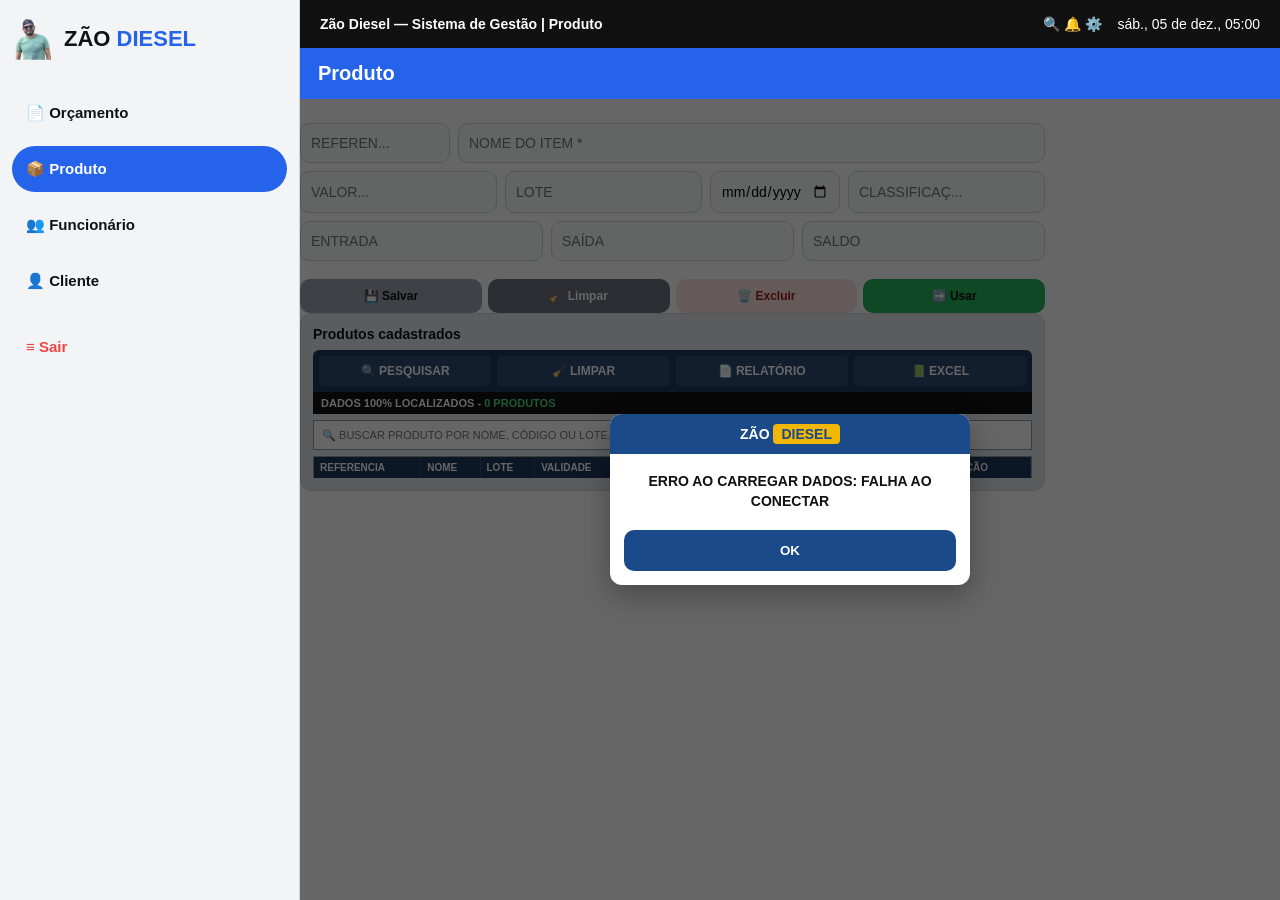
<file: index.html>
<!DOCTYPE html>
<html lang="pt-BR">
<head>
<meta charset="UTF-8">
<meta name="viewport" content="width=device-width, initial-scale=1.0, maximum-scale=1.0, user-scalable=no">
<title>Zão Diesel</title>
<link rel="stylesheet" href="indexcss.css">
</head>
<body>

<div class="app">
  <div id="overlay" onclick="fecharMenu()"></div>

  <!-- MENU -->
  <aside id="menu-lateral">
    <div class="logo"><img src="logo.png"> <b>ZÃO <span>DIESEL</span></b></div>
    <nav>
      <button onclick="abrir('orcamento.html',this,'Orçamento')">📄 Orçamento</button>
      <button class="ativo" onclick="abrir('produto.html',this,'Produto')">📦 Produto</button>
      <button onclick="abrir('funcionario.html',this,'Funcionário')">👥 Funcionário</button>
      <button onclick="abrir('cliente.html',this,'Cliente')">👤 Cliente</button>
      <button class="sair" onclick="location.reload()">≡ Sair</button>
    </nav>

  </aside>

  <!-- LADO DIREITO -->
  <div class="direita">
    <header class="topo"><b>Zão Diesel — Sistema de Gestão | <span id="pagina-atual">Produto</span></b><div class="topo-dir"><span>🔍 🔔 ⚙️</span><span id="hora">-</span><button id="btn-menu" onclick="abrirMenu()">☰</button></div></header>

    <main class="conteudo">
      <div class="quadro">
        <div class="quadro-topo"><b id="titulo-quadro">Produto</b></div>
        <iframe id="frame" src="produto.html"></iframe>
      </div>
    </main>
  </div>
</div>

<script>
function abrir(arquivo, btn, titulo){
  document.querySelectorAll('nav button').forEach(b=>b.classList.remove('ativo'));
  if(btn) btn.classList.add('ativo');
  document.getElementById('frame').src = arquivo;
  document.getElementById('pagina-atual').innerText = titulo;
  document.getElementById('titulo-quadro').innerText = titulo;
  fecharMenu();
}
function abrirMenu(){ document.getElementById('menu-lateral').classList.add('aberto'); document.getElementById('overlay').classList.add('ativa'); }
function fecharMenu(){ document.getElementById('menu-lateral').classList.remove('aberto'); document.getElementById('overlay').classList.remove('ativa'); }
setInterval(()=>{ document.getElementById('hora').innerText = new Date().toLocaleString('pt-BR',{weekday:'short',day:'2-digit',month:'short',hour:'2-digit',minute:'2-digit'}); },1000);
if('serviceWorker' in navigator){ navigator.serviceWorker.register('sw.js'); }
</script>
</body>
</html>
</file>
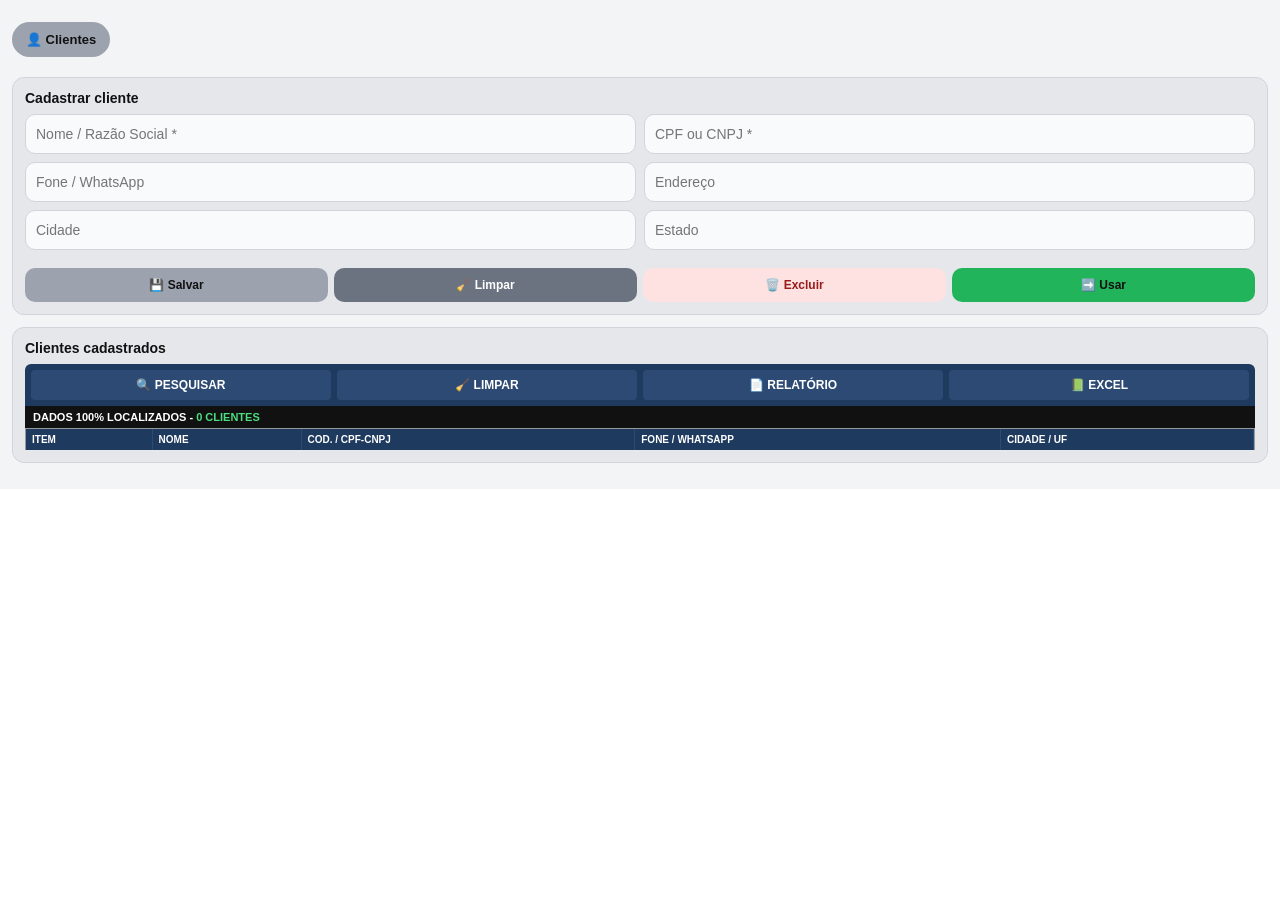
<file: cliente.html>
<!DOCTYPE html>
<html lang="pt-BR">
<head>
<meta charset="UTF-8">
<meta name="viewport" content="width=device-width, initial-scale=1.0, maximum-scale=1.0, user-scalable=no">
<title>ZDiesil</title>
<link rel="stylesheet" href="cliente.css">
</head>
<body>

<div id="barraSync" style="display:none;background:#f59e0b;color:#111;padding:10px;text-align:center;font-weight:800;font-size:13px;position:sticky;top:0;z-index:9999">
  ⚠️ INTERNET VOLTOU - TEM <span id="qtdSync">0</span> ITEM(NS) PRA SINCRONIZAR
  <button onclick="sincronizarAgora()" style="background:#111;color:#fff;border:none;padding:8px 14px;border-radius:8px;font-weight:900;margin-left:8px">SINCRONIZAR AGORA</button>
</div>

<main class="folha">
  <div class="tabs">
    <button id="tabCli" class="ativo">👤 Clientes</button>
  </div>

  <div id="aba-cli">
    <div class="box-cad"><h3>Cadastrar cliente</h3>
      <div class="grid">
        <input id="cNome" placeholder="Nome / Razão Social *" autocomplete="new-password">
        <input id="cDoc" placeholder="CPF ou CNPJ *" maxlength="18" oninput="mascaraDoc(this)" inputmode="numeric" autocomplete="new-password">
        <input id="cFone" placeholder="Fone / WhatsApp" inputmode="tel" autocomplete="new-password">
        <input id="cEndereco" placeholder="Endereço" autocomplete="new-password">
        <input id="cCidade" placeholder="Cidade" autocomplete="new-password">
        <input id="cEstado" placeholder="Estado" autocomplete="new-password">
      </div>
      <div class="botoes-lado">
        <button class="btn-add" id="btnSalvarCliente" onclick="salvarCliente()">💾 Salvar</button>
        <button class="btn-add dark" onclick="limparCliente()">🧹 Limpar</button>
        <button class="btn-add" style="background:#fee2e2;color:#991b1b;" onclick="excluirClienteAtual()">🗑️ Excluir</button>
        <button class="btn-add" style="background:#22b45a;" onclick="usarClienteAtual()">➡️ Usar</button>
      </div>
    </div>
    <div class="box-cad"><h3>Clientes cadastrados</h3>
      <div class="barra-sistema"><button>🔍 Pesquisar</button><button>🧹 Limpar</button><button>📄 Relatório</button><button>📗 Excel</button></div>
      <div class="msg-sistema"><span>Dados 100% Localizados - <b id="msgClientes">0 clientes</b></span></div>
      <div id="selecionadoCliente" class="selecionado-sistema" style="display:none"></div>
      <div class="tabela-wrap-sistema"><table class="tabela-sistema"><thead><tr><th>ITEM</th><th>NOME</th><th>COD. / CPF-CNPJ</th><th>FONE / WHATSAPP</th><th>CIDADE / UF</th></tr></thead><tbody id="listaClientes"></tbody></table></div>
    </div>
  </div>
</main>

<script src="cliente.js"></script>
</body>
</html>
</file>
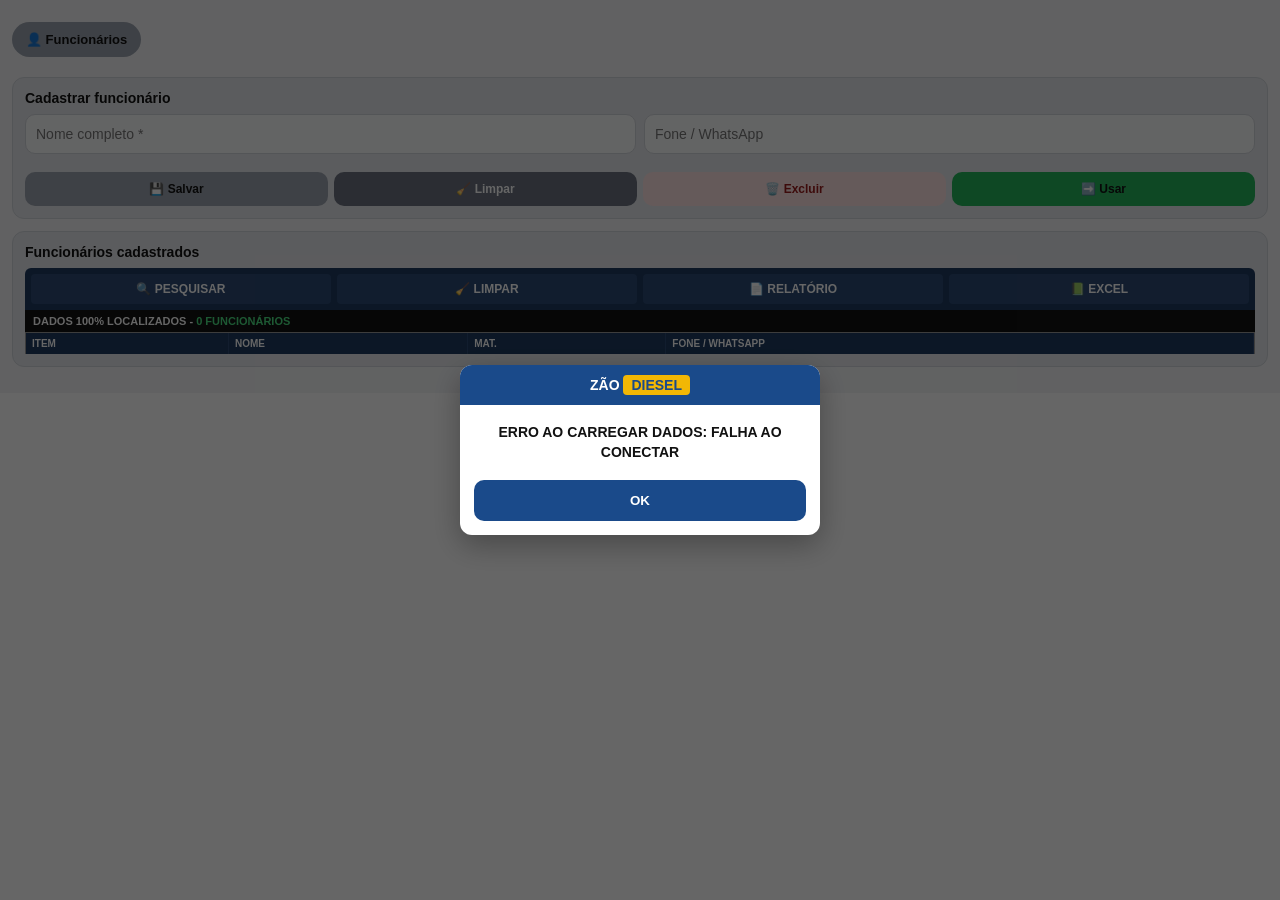
<file: funcionario.html>
<!DOCTYPE html>
<html lang="pt-BR">
<head>
<meta charset="UTF-8">
<meta name="viewport" content="width=device-width, initial-scale=1.0, maximum-scale=1.0, user-scalable=no">
<title>ZDiesil</title>
<link rel="stylesheet" href="funcionario.css">
</head>
<body>

<div id="barraSync" style="display:none;background:#f59e0b;color:#111;padding:10px;text-align:center;font-weight:800;font-size:13px;position:sticky;top:0;z-index:9999">
  ⚠️ INTERNET VOLTOU - TEM <span id="qtdSync">0</span> ITEM(NS) PRA SINCRONIZAR
  <button onclick="sincronizarAgora()" style="background:#111;color:#fff;border:none;padding:8px 14px;border-radius:8px;font-weight:900;margin-left:8px">SINCRONIZAR AGORA</button>
</div>

<main class="folha">
  <div class="tabs">
    <button id="tabVend" class="ativo">👤 Funcionários</button>
  </div>

  <div id="aba-vend">
    <div class="box-cad"><h3>Cadastrar funcionário</h3>
      <div class="grid"><input id="vNome" placeholder="Nome completo *" autocomplete="new-password"><input id="vFone" placeholder="Fone / WhatsApp" inputmode="tel" autocomplete="new-password"></div>
      <div class="botoes-lado">
        <button class="btn-add" id="btnSalvarFuncionario" onclick="salvarFuncionario()">💾 Salvar</button>
        <button class="btn-add dark" onclick="limparFuncionario()">🧹 Limpar</button>
        <button class="btn-add" style="background:#fee2e2;color:#991b1b;" onclick="excluirFuncionarioAtual()">🗑️ Excluir</button>
        <button class="btn-add" style="background:#22b45a;" onclick="usarFuncionarioAtual()">➡️ Usar</button>
      </div>
    </div>
    <div class="box-cad"><h3>Funcionários cadastrados</h3>
      <div class="barra-sistema"><button>🔍 Pesquisar</button><button>🧹 Limpar</button><button>📄 Relatório</button><button>📗 Excel</button></div>
      <div class="msg-sistema"><span>Dados 100% Localizados - <b id="msgVendedores">0 funcionários</b></span></div>
      <div id="selecionadoFunc" class="selecionado-sistema" style="display:none"></div>
      <div class="tabela-wrap-sistema"><table class="tabela-sistema"><thead><tr><th>ITEM</th><th>NOME</th><th>MAT.</th><th>FONE / WHATSAPP</th></tr></thead><tbody id="listaVendedores"></tbody></table></div>
    </div>
  </div>
</main>

<script src="funcionario.js"></script>
</body>
</html>
</file>
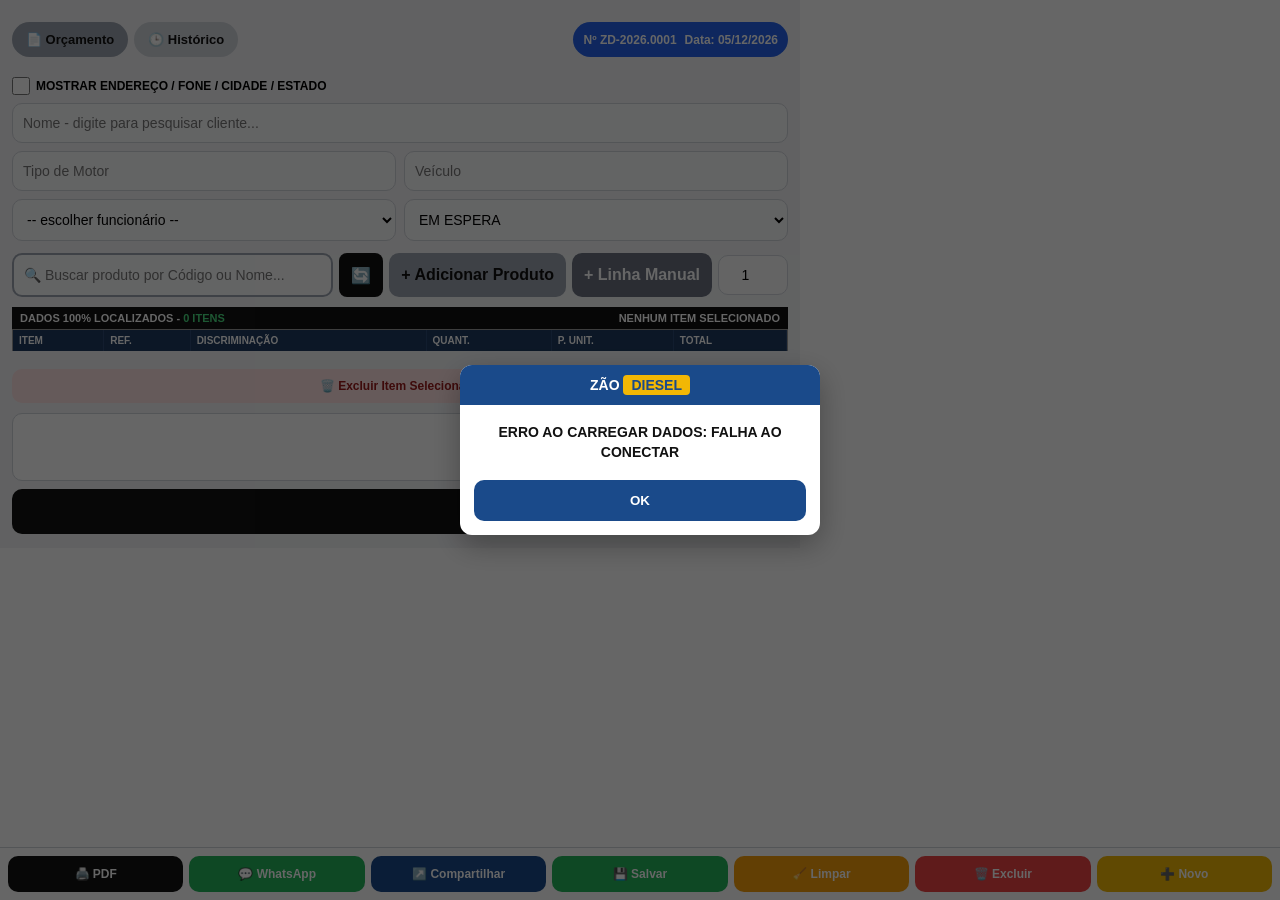
<file: orcamento.html>
<!DOCTYPE html>
<html lang="pt-BR">
<head>
<meta charset="UTF-8">
<meta name="viewport" content="width=device-width, initial-scale=1.0, maximum-scale=1.0, user-scalable=no">
<title>ZDiesil</title>
<link rel="stylesheet" href="orcamento.css">
</head>
<body>
<div class="container" style="margin:0 !important;margin-left:0 !important;max-width:800px;width:100%;">
<div id="barraSync" style="display:none;background:#f59e0b;color:#111;padding:10px;text-align:center;font-weight:800;font-size:13px;position:sticky;top:0;z-index:9999">
  ⚠️ INTERNET VOLTOU - TEM <span id="qtdSync">0</span> ITEM(NS) PRA SINCRONIZAR
  <button onclick="sincronizarAgora()" style="background:#111;color:#fff;border:none;padding:8px 14px;border-radius:8px;font-weight:900;margin-left:8px">SINCRONIZAR AGORA</button>
</div>

<main class="folha">
  <div class="tabs">
    <button id="tabOrc" class="ativo" onclick="mostrarAba('orc')">📄 Orçamento</button>
    <button id="tabHist" onclick="mostrarAba('hist')">🕒 Histórico</button>
    <div style="margin-left:auto;background:#2563eb;color:#fff;padding:10px 12px;border-radius:999px;font-weight:900;font-size:13px;white-space:nowrap;display:flex;gap:10px;align-items:center;flex:0 0 auto"><span>Nº <span id="numOrc">ZD-2026.0001</span></span><span>Data: <span id="dataOrc"></span></span></div>
  </div>

  <div id="aba-orc">
    <label style="display:flex;gap:6px;align-items:center;font-size:12px;font-weight:800;margin-bottom:8px;cursor:pointer"><input type="checkbox" id="chkOcultarEnd" onchange="alternarEndereco()" style="width:18px;height:18px"> MOSTRAR ENDEREÇO / FONE / CIDADE / ESTADO</label>
    <div class="dados">
      <div class="linha"><div class="campo u"><input id="cliente" class="busca-top" placeholder="Nome - digite para pesquisar cliente..." oninput="filtrarClientesTop()" autocomplete="new-password"><div id="listaBuscaCliente" class="listview" style="display:none"></div></div></div>
      <div id="blocoEndereco" style="display:none">
      <div class="linha"><div class="campo u"><input id="endereco" placeholder="Endereço" autocomplete="new-password"></div><div class="campo"><input id="foneCliente" placeholder="Fone" inputmode="tel" autocomplete="new-password"></div></div>
      <div class="linha"><div class="campo"><input id="cidade" placeholder="Cidade" autocomplete="new-password"></div><div class="campo"><input id="estado" placeholder="Estado" autocomplete="new-password"></div></div>
      </div>
      <div class="linha"><div class="campo"><input id="motor" placeholder="Tipo de Motor" autocomplete="new-password"></div><div class="campo"><input id="veiculo" placeholder="Veículo" autocomplete="new-password"></div></div>
      <div class="linha"><div class="campo"><select id="vendedorSel"><option value="">-- escolher funcionário --</option></select></div><div class="campo"><select id="execucao"><option value="EM ESPERA">EM ESPERA</option><option value="EXECUTAR SERVICO">EXECUTAR SERVIÇO</option><option value="NAO VAI FAZER">NÃO VAI FAZER</option></select></div></div>
    </div>
    <div class="add-row">
      <div style="display:flex;gap:6px;flex:1;min-width:0">
        <input id="buscaProdutoTop" class="busca-top" placeholder="🔍 Buscar produto por Código ou Nome..." oninput="filtrarProdutosTop()" autocomplete="new-password" style="flex:1;min-width:0;box-sizing:border-box;border:2px solid #9ca3af;border-radius:10px">
        <button onclick="atualizarDados()" title="Atualizar produtos" style="background:#111;color:#fff;border:none;border-radius:8px;padding:0 12px;font-size:16px;flex-shrink:0">🔄</button>
        <button class="btn-add" onclick="adicionarProduto()" style="padding:0 12px;font-size:16px;flex-shrink:0">+ Adicionar Produto</button>
        <button class="btn-add dark" onclick="adicionarLinhaVazia()" style="padding:0 12px;font-size:16px;flex-shrink:0">+ Linha Manual</button>
      </div>
      <input id="qtdAdd" type="number" value="1" min="1" inputmode="numeric" autocomplete="new-password" style="flex-shrink:0">
      <div id="listaBuscaProduto" class="listview" style="display:none"></div>
    </div>
    <div class="msg-sistema"><span>Dados 100% Localizados - <b id="msgItensOrc">0 itens</b></span><span id="selecionadoOrc">NENHUM ITEM SELECIONADO</span></div>
    <div class="tabela-wrap-sistema">
    <table class="tabela-sistema">
      <thead><tr><th>ITEM</th><th>REF.</th><th>DISCRIMINAÇÃO</th><th>QUANT.</th><th>P. UNIT.</th><th>TOTAL</th></tr></thead>
      <tbody id="tabelaItens"></tbody>
    </table>
    </div>
    <div class="botoes-lado">
      <button class="btn-add" style="background:#fee2e2;color:#991b1b;" onclick="excluirItemOrcSelecionado()">🗑️ Excluir Item Selecionado</button>
    </div>
    <div class="totais">Subtotal: R$ <span id="subtotal">0,00</span><br>Desconto: <input id="descontoPct" type="number" value="0" min="0" max="100" oninput="calcular()" inputmode="numeric" autocomplete="new-password"> % &nbsp; = R$ <span id="valorDesconto">0,00</span></div>
    <div class="total-geral">TOTAL R$ <span id="totalGeral">0,00</span></div>
  </div>

  <div id="aba-hist" style="display:none;">
    <div class="box-cad"><h3>Histórico de Orçamentos</h3>
      <input id="buscaHist" placeholder="🔍 Buscar por nome, número ou motor..." oninput="filtrarHistorico()" style="width:100%;padding:8px;border:1px solid #999;text-transform:uppercase;font-size:11px;" autocomplete="new-password">
      <div class="botoes-lado">
        <button class="btn-add" onclick="carregarHistorico()">🔄 Atualizar</button>
        <button class="btn-add" style="background:#22b45a;" onclick="abrirOrcamentoSelecionado()">➡️ Abrir Selecionado</button>
        <button class="btn-add" style="background:#fee2e2;color:#991b1b;" onclick="excluirOrcamentoSelecionado()">🗑️ Excluir</button>
      </div>
    </div>
    <div class="barra-sistema"><button>🔍 Pesquisar</button><button>🧹 Limpar</button><button>📄 Relatório</button><button>📗 Excel</button></div>
    <div class="msg-sistema"><span>Dados 100% Localizados - <b id="msgHistorico">0 orçamentos</b></span></div>
    <div id="selecionadoHist" class="selecionado-sistema" style="display:none"></div>
    <div class="tabela-wrap-sistema"><table class="tabela-sistema"><thead><tr><th>ITEM</th><th>Nº</th><th>DATA</th><th>CLIENTE</th><th>MOTOR</th><th>EXECUÇÃO</th><th>TOTAL</th></tr></thead><tbody id="listaHistorico"></tbody></table></div>
  </div>
</main>

<nav class="acoes">
  <button class="btn-print" onclick="imprimirOrcamento()">🖨️ PDF</button>
  <button class="btn-wa" onclick="enviarWhatsApp()">💬 WhatsApp</button>
  <button class="btn-share" onclick="compartilhar()">↗️ Compartilhar</button>
  <button class="btn-save" onclick="salvarOrcamentoAtual()">💾 Salvar</button>
  <button class="btn-save" style="background:#f59e0b;" onclick="limparOrcamento()">🧹 Limpar</button>
  <button class="btn-save" style="background:#ef4444;" onclick="excluirOrcamentoAtual()">🗑️ Excluir</button>
  <button class="btn-novo" onclick="novoOrcamento()">➕ Novo</button>
</nav>

<div id="print-orcamento" style="display:none;">
  <div class="papel">
    <div class="papel-topo">
      <div class="papel-logo">
        <div class="papel-zao"><span>Zão</span><span>Diesel</span></div>
        <small>Injeção Eletrônica</small>
        <b>BOMBAS E BICOS INJETORES</b>
        <p>Fone: 99191-2610 / 99210-7642</p>
        <p>E-mail: genilson.zao@hotmail.com</p>
        <p>Av. Cícero Ávila, 1495 - Olga Moreira - Promissão - Paragominas - PA</p>
      </div>
      <div class="papel-num"><b>ORÇAMENTO</b><p>Nº <span id="p-num">0725</span></p><p>Data: <span id="p-data"></span></p></div>
    </div>
    <div class="papel-dados">
      <p>Nome: <span id="p-nome"></span></p>
      <p>Endereço: <span id="p-endereco"></span> <i>Fone:</i> <span id="p-fone"></span></p>
      <p>Cidade: <span id="p-cidade"></span> <i>Estado:</i> <span id="p-estado"></span></p>
      <p>Tipo de Motor: <span id="p-motor"></span> <i>Veículo:</i> <span id="p-veiculo"></span></p>
    </div>
    <table class="papel-tabela"><thead><tr><th>REF.</th><th>DISCRIMINAÇÃO</th><th>QUANT.</th><th>P. UNIT.</th><th>TOTAL</th></tr></thead><tbody id="p-itens"></tbody></table>
    <div class="papel-total">TOTAL R$ <span id="p-total"></span></div>
  </div>
</div>

<!-- MODAL QUANTIDADE -->
<div id="modalQtd" style="display:none;position:fixed;inset:0;background:rgba(0,0,0,0.6);z-index:99999;justify-content:center;align-items:center">
  <div style="background:#fff;width:90%;max-width:320px;border-radius:12px;padding:16px;text-align:center">
    <b id="modalQtdNome" style="font-size:15px;display:block">PRODUTO</b>
    <span id="modalQtdValor" style="font-size:12px;color:#666"></span>
    <label style="display:block;margin:14px 0 6px;font-size:11px;font-weight:800">QUANTIDADE</label>
    <input id="inputQtdModal" type="number" value="1" min="1" inputmode="numeric" style="width:100%;padding:14px;font-size:22px;font-weight:900;text-align:center;border:2px solid #111;border-radius:10px">
    <div style="display:flex;gap:8px;margin-top:14px">
      <button onclick="confirmarQtdModal()" style="flex:1;background:#22b45a;color:#fff;border:none;padding:13px;border-radius:10px;font-weight:900">ENTER - ADICIONAR</button>
      <button onclick="fecharModalQtd()" style="background:#fee2e2;color:#991b1b;border:none;padding:13px 16px;border-radius:10px;font-weight:900">X</button>
    </div>
  </div>
</div>

<script src="orcamento.js"></script>
<script src="historico.js"></script>
</body>
</html>
</file>
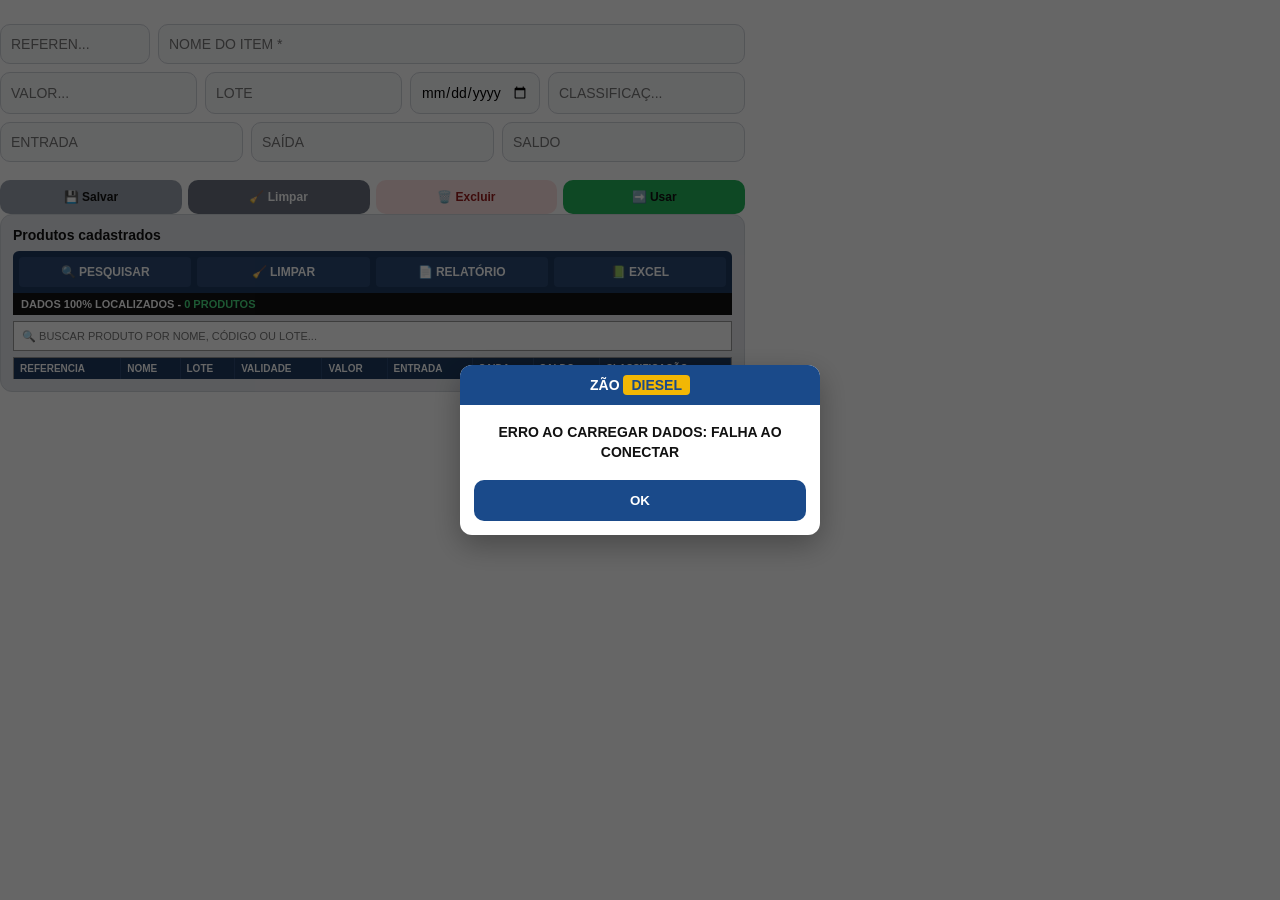
<file: produto.html>
<!DOCTYPE html>
<html lang="pt-BR">
<head>
<meta charset="UTF-8">
<meta name="viewport" content="width=device-width, initial-scale=1.0, maximum-scale=1.0, user-scalable=no">
<title>ZDiesil</title>
<link rel="stylesheet" href="produto.css">
</head>
<body>

<div id="barraSync" style="display:none;background:#f59e0b;color:#111;padding:10px;text-align:center;font-weight:800;font-size:13px;position:sticky;top:0;z-index:9999">
  ⚠️ INTERNET VOLTOU - TEM <span id="qtdSync">0</span> ITEM(NS) PRA SINCRONIZAR
  <button onclick="sincronizarAgora()" style="background:#111;color:#fff;border:none;padding:8px 14px;border-radius:8px;font-weight:900;margin-left:8px">SINCRONIZAR AGORA</button>
</div>


  <div id="aba-prod">
<div style="display:grid;gap:8px">

<div class="grid" style="grid-template-columns:150px 1fr">
  <input id="pReferencia" placeholder="REFEREN..." maxlength="15" inputmode="numeric" autocomplete="new-password" oninput="this.value=this.value.replace(/\D/g,'').slice(0,15);buscarPorReferencia(this.value)">
  <div style="position:relative;min-width:0">
    <input id="pNome" placeholder="NOME DO ITEM *" autocomplete="new-password" oninput="filtrarProdutosPorNome()" style="width:100%">
    <div id="listaBuscaProdutoNome" class="listview" style="display:none"></div>
  </div>
</div>

   <div class="grid" style="grid-template-columns:1fr 1fr 130px 1fr">
    <input id="pValor" type="number" step="0.01" placeholder="VALOR..." inputmode="decimal" autocomplete="new-password" oninput="verificarValor()">
    <input id="pLote" placeholder="LOTE" autocomplete="new-password">
    <input id="pValidade" type="date" autocomplete="new-password">
    <input id="pClassificacao" placeholder="CLASSIFICAÇ..." autocomplete="new-password">
  </div>

  <div id="avisoValor" style="display:none;color:#991b1b;background:#fee2e2;padding:8px 10px;border-radius:8px;font-size:12px;font-weight:800">⚠️ VALOR NÃO ESTÁ IGUAL AO CADASTRADO!</div>

  <div class="grid" style="grid-template-columns:1fr 1fr 1fr">
    <input id="pEntrada" type="number" min="0" placeholder="ENTRADA" inputmode="numeric" autocomplete="new-password">
    <input id="pSaida" type="number" min="0" placeholder="SAÍDA" inputmode="numeric" autocomplete="new-password">
    <input id="pSaldo" type="number" min="0" placeholder="SALDO" inputmode="numeric" autocomplete="new-password">
  </div>

</div>

      <div class="botoes-lado">
        <button class="btn-add" id="btnSalvarProduto" onclick="salvarProduto()">💾 Salvar</button>
        <button class="btn-add dark" onclick="limparProduto()">🧹 Limpar</button>
        <button class="btn-add" style="background:#fee2e2;color:#991b1b;" onclick="excluirProdutoAtual()">🗑️ Excluir</button>
        <button class="btn-add" style="background:#22b45a;" onclick="usarProdutoAtual()">➡️ Usar</button>
      </div>
    <div class="box-cad"><h3>Produtos cadastrados</h3>
      <div class="barra-sistema"><button onclick="filtrarProdutosLista()">🔍 Pesquisar</button><button onclick="document.getElementById('buscaProdutoLista').value='';filtrarProdutosLista()">🧹 Limpar</button><button>📄 Relatório</button><button>📗 Excel</button></div>
      <div class="msg-sistema"><span>Dados 100% Localizados - <b id="msgProdutos">0 produtos</b></span></div>
      <div id="selecionadoProduto" class="selecionado-sistema" style="display:none"></div>
      <input id="buscaProdutoLista" placeholder="🔍 Buscar produto por nome, código ou lote..." oninput="filtrarProdutosLista()" style="width:100%;padding:8px;border:1px solid #999;margin:6px 0;text-transform:uppercase;font-size:11px;" autocomplete="new-password">
      <div class="tabela-wrap-sistema">
<table class="tabela-sistema"><thead><tr><th>REFERENCIA</th><th>NOME</th><th>LOTE</th><th>VALIDADE</th><th>VALOR</th><th>ENTRADA</th><th>SAIDA</th><th>SALDO</th><th>CLASSIFICAÇÃO</th></tr></thead><tbody id="listaProdutos"></tbody></table>

           </div>
    </div>
  </div>
</main>

<script src="produto.js"></script>
</body>
</html>
</file>
<file: indexcss.css>
*{margin:0;padding:0;box-sizing:border-box;font-family:Arial, sans-serif;}
html,body{height:100%;overflow:hidden;}
body{background:#f3f4f6;}
.app{display:flex;height:100vh;}
#menu-lateral{background:#f3f4f6;color:#111;width:280px;flex-shrink:0;display:flex;flex-direction:column;padding:18px 12px;z-index:100;border-right:1px solid #d1d5db;}
.logo{display:flex;align-items:center;gap:10px;font-size:22px;font-weight:900;margin-bottom:30px;color:#111;}
.logo img{width:42px;height:42px;object-fit:contain;}
.logo span{color:#2563eb;}
nav{display:flex;flex-direction:column;gap:10px;}
nav button{background:transparent;border:none;color:#111;padding:14px 14px;text-align:left;font-size:15px;font-weight:600;border-radius:999px;cursor:pointer;}
nav button.ativo{background:#2563eb;color:#fff;font-weight:800;}
nav button.sair{color:#ef4444;margin-top:10px;}
.user{margin-top:auto;background:#e5e7eb;border-radius:12px;padding:12px;display:flex;gap:10px;align-items:center;}
.avatar{width:44px;height:44px;border-radius:50%;background:#f2b705;color:#0a1a33;display:grid;place-items:center;font-weight:900;}
.user small{display:block;color:#6b7280;}
.user b{display:block;font-size:13px;}
.user span{color:#22c55e;font-size:12px;font-weight:700;}
.direita{flex:1;min-width:0;display:flex;flex-direction:column;min-height:0;}
.topo{background:#111;color:#fff;padding:16px 20px;display:flex;justify-content:space-between;align-items:center;font-size:14px;flex-shrink:0;}
.topo-dir{display:flex;gap:16px;align-items:center;}
#btn-menu{display:none;background:#2563eb;color:#fff;border:none;width:38px;height:38px;border-radius:8px;font-size:18px;}
.conteudo{flex:1;padding:0;display:flex;justify-content:flex-start;align-items:stretch;min-height:0;background:#f3f4f6;}
.quadro{flex:1;width:100%;max-width:none;background:#f3f4f6;border-radius:0;overflow:hidden;box-shadow:none;display:flex;flex-direction:column;}
.quadro-topo{background:#2563eb;color:#fff;padding:14px 18px;font-size:20px;}
.quadro iframe{width:100%;flex:1;border:none;display:block;background:#f3f4f6;min-height:0;margin:0;padding:0;}
#overlay{display:none;}
@media(max-width:820px){
  html,body{overflow:auto;}
  .app{flex-direction:column;height:auto;min-height:100vh;}
  #menu-lateral{position:fixed;left:-300px;top:0;bottom:0;transition:left .25s;}
  #menu-lateral.aberto{left:0;}
  #overlay.ativa{display:block;position:fixed;inset:0;background:rgba(0,0,0,.6);z-index:90;}
  #btn-menu{display:block;}
  .conteudo{min-height:520px;padding:0;}
  .quadro iframe{height:600px;flex:none;}
}
@media(min-width:1024px){
  #menu-lateral{width:300px;}
  .conteudo{padding:0;}
}
</file>
<file: cliente.css>
*{margin:0;padding:0;box-sizing:border-box;font-family:Arial, Helvetica, sans-serif;}
html{width:100%;overflow-x:hidden;}
body{background:#fff;padding:0;display:flex;flex-direction:column;align-items:stretch;width:100%;min-width:0;overflow-x:hidden;}
.app-header{background:#1a4a8a;color:#fff;width:100%;max-width:none;padding:10px 12px;display:flex;align-items:center;justify-content:flex-start;gap:10px;flex-wrap:wrap;}
.app-header .logo-app{font-size:20px;font-weight:900;line-height:1;white-space:nowrap;}
.app-header .logo-app span{background:#fff;color:#1a4a8a;padding:2px 8px;border-radius:4px;}
.app-header .logo-app span:last-child{background:#f2b705;color:#1a4a8a;}
.app-header small{font-size:10px;letter-spacing:1px;opacity:.9;display:block;margin-top:2px;}
.foto-topo{width:52px;height:52px;object-fit:cover;border-radius:0;flex-shrink:0;background:transparent;}
.folha{background:#f3f4f6;width:100%;max-width:none;padding:14px 12px;border-radius:0;box-shadow:none;overflow:visible;}
.tabs{display:flex;gap:6px;margin-bottom:12px;position:sticky;top:0;background:#f3f4f6;padding:8px 0;z-index:40;overflow-x:auto;scrollbar-width:none;-webkit-overflow-scrolling:touch;}
.tabs::-webkit-scrollbar{display:none;}
.tabs button{flex:0 0 auto;padding:10px 14px;border:none;border-radius:999px;font-weight:800;cursor:pointer;background:#d1d5db;font-size:13px;white-space:nowrap;color:#111;}
.tabs button.ativo{background:#9ca3af;color:#111;}
.box-cad{border:1px solid #d1d5db;border-radius:12px;padding:12px;margin-bottom:12px;background:#e5e7eb;width:100%;overflow:visible;}
.box-cad h3{font-size:14px;margin-bottom:8px;color:#111;}
.grid{display:grid;grid-template-columns:1fr 1fr;gap:8px;}
.grid input,.grid select{width:100%;padding:11px 10px;border:1px solid #d1d5db;border-radius:10px;font-size:14px;min-width:0;background:#f9fafb;}
.btn-add{background:#9ca3af;color:#111;border:none;padding:11px 14px;border-radius:10px;font-weight:800;cursor:pointer;margin-top:8px;width:100%;font-size:14px;}
.btn-add.dark{background:#6b7280;color:#fff;}
.barra-sistema{background:#1e3a5f;color:#fff;display:flex;gap:6px;padding:6px;border-radius:6px 6px 0 0;flex-wrap:nowrap;}
.barra-sistema button{flex:1;background:#2c4a73;color:#fff;border:none;border-radius:4px;padding:8px 4px;font-size:12px;font-weight:800;text-transform:uppercase;white-space:nowrap;cursor:pointer;}
.barra-sistema button.ativo{background:#111;}
.msg-sistema{background:#111;color:#fff;font-size:11px;font-weight:700;text-transform:uppercase;padding:5px 8px;display:flex;justify-content:space-between;}
.msg-sistema b{color:#4ade80;}
.selecionado-sistema{background:#000 !important;color:#fff !important;font-size:11px;font-weight:700;text-transform:uppercase;padding:5px 8px;white-space:nowrap;overflow:hidden;text-overflow:ellipsis;}
.tabela-wrap-sistema{overflow-x:auto;background:#fff;border:1px solid #999;border-bottom:none;}
table.tabela-sistema{width:max-content;min-width:100%;border-collapse:collapse !important;font-family:Arial, sans-serif;font-size:11px;text-transform:uppercase;white-space:nowrap !important;margin:0 !important;table-layout:auto !important;border:none !important;background:#fff !important;}
table.tabela-sistema thead th{background:#1e3a5f !important;color:#fff !important;font-size:10px;font-weight:800;text-align:left;padding:5px 6px;border-right:1px solid #2c4a73 !important;border-bottom:none !important;position:sticky;top:0;width:auto !important;}
table.tabela-sistema tbody td{padding:4px 6px;border-bottom:1px solid #ddd !important;border-right:1px solid #eee !important;color:#000;background:transparent !important;height:auto !important;font-weight:400 !important;}
table.tabela-sistema tbody tr:nth-child(odd){background:#fff !important;}
table.tabela-sistema tbody tr:nth-child(even){background:#eef1f1 !important;}
table.tabela-sistema tbody tr:hover{background:#dbeafe !important;cursor:pointer;}
table.tabela-sistema tbody tr.selecionado{background:#a8c8f0 !important;outline:1px solid #1e3a5f;}
table.tabela-sistema tbody tr.selecionado td{color:#000;font-weight:700 !important;}
.tabela-vazio{text-align:center;padding:12px;font-size:11px;text-transform:uppercase;background:#fff;color:#666;}
.botoes-lado{display:flex !important;gap:6px !important;flex-wrap:nowrap !important;margin-top:10px !important;}
.botoes-lado button{flex:1 !important;white-space:nowrap !important;font-size:12px !important;padding:10px 4px !important;min-width:0 !important;text-align:center !important;border-radius:10px !important;}
@media(max-width:380px){
  .folha{padding:12px 8px;}
  .foto-topo{width:38px;height:38px;}
  .app-header .logo-app{font-size:16px;}
  .app-header small{font-size:9px;}
  .tabs button{padding:9px 12px;font-size:12px;}
  .grid{grid-template-columns:1fr 1fr;}
}
@media(max-width:600px){
  .folha{padding:12px 8px;}
  .foto-topo{width:44px;height:44px;}
  .app-header .logo-app{font-size:18px;}
}
@media(min-width:601px) and (max-width:820px){
  .folha{padding:16px 14px;}
  .tabs button{font-size:13px;}
}
</file>
<file: funcionario.css>
*{margin:0;padding:0;box-sizing:border-box;font-family:Arial, Helvetica, sans-serif;}
html{width:100%;overflow-x:hidden;}
body{background:#fff;padding:0;display:flex;flex-direction:column;align-items:stretch;width:100%;min-width:0;overflow-x:hidden;}
.app-header{background:#1a4a8a;color:#fff;width:100%;max-width:none;padding:10px 12px;display:flex;align-items:center;justify-content:flex-start;gap:10px;flex-wrap:wrap;}
.app-header .logo-app{font-size:20px;font-weight:900;line-height:1;white-space:nowrap;}
.app-header .logo-app span{background:#fff;color:#1a4a8a;padding:2px 8px;border-radius:4px;}
.app-header .logo-app span:last-child{background:#f2b705;color:#1a4a8a;}
.app-header small{font-size:10px;letter-spacing:1px;opacity:.9;display:block;margin-top:2px;}
.foto-topo{width:52px;height:52px;object-fit:cover;border-radius:0;flex-shrink:0;background:transparent;}
.folha{background:#f3f4f6;width:100%;max-width:none;padding:14px 12px;border-radius:0;box-shadow:none;overflow:visible;}
.tabs{display:flex;gap:6px;margin-bottom:12px;position:sticky;top:0;background:#f3f4f6;padding:8px 0;z-index:40;overflow-x:auto;scrollbar-width:none;-webkit-overflow-scrolling:touch;}
.tabs::-webkit-scrollbar{display:none;}
.tabs button{flex:0 0 auto;padding:10px 14px;border:none;border-radius:999px;font-weight:800;cursor:pointer;background:#d1d5db;font-size:13px;white-space:nowrap;color:#111;}
.tabs button.ativo{background:#9ca3af;color:#111;}
.box-cad{border:1px solid #d1d5db;border-radius:12px;padding:12px;margin-bottom:12px;background:#e5e7eb;width:100%;overflow:visible;}
.box-cad h3{font-size:14px;margin-bottom:8px;color:#111;}
.grid{display:grid;grid-template-columns:1fr 1fr;gap:8px;}
.grid input,.grid select{width:100%;padding:11px 10px;border:1px solid #d1d5db;border-radius:10px;font-size:14px;min-width:0;background:#f9fafb;}
.btn-add{background:#9ca3af;color:#111;border:none;padding:11px 14px;border-radius:10px;font-weight:800;cursor:pointer;margin-top:8px;width:100%;font-size:14px;}
.btn-add.dark{background:#6b7280;color:#fff;}
.barra-sistema{background:#1e3a5f;color:#fff;display:flex;gap:6px;padding:6px;border-radius:6px 6px 0 0;flex-wrap:nowrap;}
.barra-sistema button{flex:1;background:#2c4a73;color:#fff;border:none;border-radius:4px;padding:8px 4px;font-size:12px;font-weight:800;text-transform:uppercase;white-space:nowrap;cursor:pointer;}
.barra-sistema button.ativo{background:#111;}
.msg-sistema{background:#111;color:#fff;font-size:11px;font-weight:700;text-transform:uppercase;padding:5px 8px;display:flex;justify-content:space-between;}
.msg-sistema b{color:#4ade80;}
.selecionado-sistema{background:#000 !important;color:#fff !important;font-size:11px;font-weight:700;text-transform:uppercase;padding:5px 8px;white-space:nowrap;overflow:hidden;text-overflow:ellipsis;}
.tabela-wrap-sistema{overflow-x:auto;background:#fff;border:1px solid #999;border-bottom:none;}
table.tabela-sistema{width:max-content;min-width:100%;border-collapse:collapse !important;font-family:Arial, sans-serif;font-size:11px;text-transform:uppercase;white-space:nowrap !important;margin:0 !important;table-layout:auto !important;border:none !important;background:#fff !important;}
table.tabela-sistema thead th{background:#1e3a5f !important;color:#fff !important;font-size:10px;font-weight:800;text-align:left;padding:5px 6px;border-right:1px solid #2c4a73 !important;border-bottom:none !important;position:sticky;top:0;width:auto !important;}
table.tabela-sistema tbody td{padding:4px 6px;border-bottom:1px solid #ddd !important;border-right:1px solid #eee !important;color:#000;background:transparent !important;height:auto !important;font-weight:400 !important;}
table.tabela-sistema tbody tr:nth-child(odd){background:#fff !important;}
table.tabela-sistema tbody tr:nth-child(even){background:#eef1f1 !important;}
table.tabela-sistema tbody tr:hover{background:#dbeafe !important;cursor:pointer;}
table.tabela-sistema tbody tr.selecionado{background:#a8c8f0 !important;outline:1px solid #1e3a5f;}
table.tabela-sistema tbody tr.selecionado td{color:#000;font-weight:700 !important;}
.tabela-vazio{text-align:center;padding:12px;font-size:11px;text-transform:uppercase;background:#fff;color:#666;}
.botoes-lado{display:flex !important;gap:6px !important;flex-wrap:nowrap !important;margin-top:10px !important;}
.botoes-lado button{flex:1 !important;white-space:nowrap !important;font-size:12px !important;padding:10px 4px !important;min-width:0 !important;text-align:center !important;border-radius:10px !important;}
@media(max-width:380px){
  .folha{padding:12px 8px;}
  .foto-topo{width:38px;height:38px;}
  .app-header .logo-app{font-size:16px;}
  .app-header small{font-size:9px;}
  .tabs button{padding:9px 12px;font-size:12px;}
  .grid{grid-template-columns:1fr 1fr;}
}
@media(max-width:600px){
  .folha{padding:12px 8px;}
  .foto-topo{width:44px;height:44px;}
  .app-header .logo-app{font-size:18px;}
}
@media(min-width:601px) and (max-width:820px){
  .folha{padding:16px 14px;}
  .tabs button{font-size:13px;}
}
</file>
<file: orcamento.css>
*{margin:0;padding:0;box-sizing:border-box;font-family:Arial, Helvetica, sans-serif;}
html{width:100%;overflow-x:hidden;}
body{background:#fff;padding:0;display:flex;flex-direction:column;align-items:stretch;width:100%;min-width:0;overflow-x:hidden;}
.app-header{background:#1a4a8a;color:#fff;width:100%;max-width:none;padding:10px 12px;display:flex;align-items:center;justify-content:flex-start;gap:10px;flex-wrap:wrap;}
.app-header .logo-app{font-size:20px;font-weight:900;line-height:1;white-space:nowrap;}
.app-header .logo-app span{background:#fff;color:#1a4a8a;padding:2px 8px;border-radius:4px;}
.app-header .logo-app span:last-child{background:#f2b705;color:#1a4a8a;}
.app-header small{font-size:10px;letter-spacing:1px;opacity:.9;display:block;margin-top:2px;}
.foto-topo{width:52px;height:52px;object-fit:cover;border-radius:0;flex-shrink:0;background:transparent;}
.folha{background:#f3f4f6;width:100%;max-width:none;padding:14px 12px;border-radius:0;box-shadow:none;overflow:visible;}
.tabs{display:flex;gap:6px;margin-bottom:12px;position:sticky;top:0;background:#f3f4f6;padding:8px 0;z-index:40;overflow-x:auto;scrollbar-width:none;-webkit-overflow-scrolling:touch;}
.tabs::-webkit-scrollbar{display:none;}
.tabs button{flex:0 0 auto;padding:10px 14px;border:none;border-radius:999px;font-weight:800;cursor:pointer;background:#d1d5db;font-size:13px;white-space:nowrap;color:#111;}
.tabs button.ativo{background:#9ca3af;color:#111;}
.dados{display:grid;gap:8px;margin-bottom:12px;}
.linha{display:flex;gap:8px;}
.campo{flex:1;min-width:0;position:relative;}
.campo.u{flex:1;}
.campo input,.campo select{width:100%;padding:11px 10px;border:1px solid #d1d5db;border-radius:10px;font-size:14px;min-width:0;background:#f9fafb;}
.busca-top{width:100%;padding:11px 10px;border:1px solid #d1d5db;border-radius:10px;font-size:14px;background:#f9fafb;}
.listview{position:absolute;top:100%;left:0;right:0;background:#fff;border:1px solid #d1d5db;border-radius:10px;box-shadow:0 4px 14px rgba(0,0,0,.08);z-index:50;max-height:220px;overflow-y:auto;}
.listview div{padding:10px;border-bottom:1px solid #eee;cursor:pointer;font-size:13px;}
.listview div:last-child{border-bottom:none;}
.listview div:hover{background:#dbeafe;}
.listview b{display:block;}
.listview small{color:#666;font-size:11px;}
.orcamento-baixo{margin-bottom:12px;}
.orcamento{background:#2563eb;border:1px solid #2563eb;border-radius:12px;padding:12px;display:flex;align-items:center;justify-content:space-between;gap:8px;flex-wrap:wrap;color:#fff;}
.orcamento b{font-size:14px;text-transform:uppercase;color:#fff;}
.orcamento .num{font-weight:900;font-size:14px;color:#fff;}
.orcamento .data{font-size:13px;color:#fff;}
.add-row{display:flex;gap:6px;align-items:center;position:relative;margin-bottom:10px;}
.add-row #qtdAdd{width:70px;padding:11px 10px;border:1px solid #d1d5db;border-radius:10px;font-size:14px;text-align:center;background:#f9fafb;}
.add-row .btn-add{width:auto;margin-top:0;padding:0 12px;height:44px;flex-shrink:0;white-space:nowrap;font-size:14px;}
.btn-row{display:flex;gap:8px;margin-bottom:10px;}
.btn-add{background:#9ca3af;color:#111;border:none;padding:11px 14px;border-radius:10px;font-weight:800;cursor:pointer;margin-top:8px;width:100%;font-size:14px;}
.btn-add.dark{background:#6b7280;color:#fff;}
.btn-row .btn-add{margin-top:0;}
.barra-sistema{background:#1e3a5f;color:#fff;display:flex;gap:6px;padding:6px;border-radius:6px 6px 0 0;flex-wrap:nowrap;}
.barra-sistema button{flex:1;background:#2c4a73;color:#fff;border:none;border-radius:4px;padding:8px 4px;font-size:12px;font-weight:800;text-transform:uppercase;white-space:nowrap;cursor:pointer;}
.barra-sistema button.ativo{background:#111;}
.msg-sistema{background:#111;color:#fff;font-size:11px;font-weight:700;text-transform:uppercase;padding:5px 8px;display:flex;justify-content:space-between;gap:8px;}
.msg-sistema b{color:#4ade80;}
.selecionado-sistema{background:#000 !important;color:#fff !important;font-size:11px;font-weight:700;text-transform:uppercase;padding:5px 8px;white-space:nowrap;overflow:hidden;text-overflow:ellipsis;}
.tabela-wrap-sistema{overflow-x:auto;background:#fff;border:1px solid #999;border-bottom:none;}
table.tabela-sistema{width:max-content;min-width:100%;border-collapse:collapse !important;font-family:Arial, sans-serif;font-size:11px;text-transform:uppercase;white-space:nowrap !important;margin:0 !important;table-layout:auto !important;border:none !important;background:#fff !important;}
table.tabela-sistema thead th{background:#1e3a5f !important;color:#fff !important;font-size:10px;font-weight:800;text-align:left;padding:5px 6px;border-right:1px solid #2c4a73 !important;border-bottom:none !important;position:sticky;top:0;width:auto !important;}
table.tabela-sistema tbody td{padding:4px 6px;border-bottom:1px solid #ddd !important;border-right:1px solid #eee !important;color:#000;background:transparent !important;height:auto !important;font-weight:400 !important;}
table.tabela-sistema tbody tr:nth-child(odd){background:#fff !important;}
table.tabela-sistema tbody tr:nth-child(even){background:#eef1f1 !important;}
table.tabela-sistema tbody tr:hover{background:#dbeafe !important;cursor:pointer;}
table.tabela-sistema tbody tr.selecionado{background:#a8c8f0 !important;outline:1px solid #1e3a5f;}
table.tabela-sistema tbody tr.selecionado td{color:#000;font-weight:700 !important;}
.tabela-vazio{text-align:center;padding:12px;font-size:11px;text-transform:uppercase;background:#fff;color:#666;}
.botoes-lado{display:flex !important;gap:6px !important;flex-wrap:nowrap !important;margin-top:10px !important;}
.botoes-lado button{flex:1 !important;white-space:nowrap !important;font-size:12px !important;padding:10px 4px !important;min-width:0 !important;text-align:center !important;border-radius:10px !important;}
.box-cad{border:1px solid #d1d5db;border-radius:12px;padding:12px;margin-bottom:12px;background:#e5e7eb;width:100%;overflow:visible;}
.box-cad h3{font-size:14px;margin-bottom:8px;color:#111;}
.box-cad input{width:100%;padding:11px 10px;border:1px solid #d1d5db;border-radius:10px;font-size:14px;min-width:0;background:#f9fafb;}
.totais{background:#fff;border:1px solid #d1d5db;border-radius:10px;padding:10px;margin-top:10px;font-size:14px;font-weight:700;text-align:right;}
.totais input{width:60px;padding:6px;border:1px solid #d1d5db;border-radius:8px;font-size:14px;font-weight:800;text-align:center;}
.total-geral{background:#111;color:#fff;border-radius:10px;padding:12px;margin-top:8px;font-size:18px;font-weight:900;text-align:right;}
.acoes{position:fixed;bottom:0;left:0;right:0;background:#fff;border-top:1px solid #d1d5db;display:flex;gap:6px;padding:8px;z-index:100;overflow-x:auto;scrollbar-width:none;}
.acoes::-webkit-scrollbar{display:none;}
.acoes button{flex:1;padding:11px 8px;border:none;border-radius:10px;font-weight:800;font-size:12px;white-space:nowrap;cursor:pointer;color:#fff;}
.btn-print{background:#111;}
.btn-wa{background:#22b45a;}
.btn-share{background:#1a4a8a;}
.btn-save{background:#22b45a;}
.btn-novo{background:#f2b705;color:#111;}
.papel{width:100%;background:#fff;color:#000;padding:14px;font-family:Arial, sans-serif;}
.papel-topo{display:flex;justify-content:space-between;gap:12px;border-bottom:2px solid #000;padding-bottom:10px;}
.papel-zao{font-size:22px;font-weight:900;line-height:1;}
.papel-zao span{background:#000;color:#fff;padding:2px 8px;}
.papel-zao span:last-child{background:#f2b705;color:#000;}
.papel-logo small{display:block;font-size:11px;margin-top:4px;}
.papel-logo b{font-size:11px;}
.papel-logo p{font-size:11px;}
.papel-num{text-align:right;font-size:13px;}
.papel-dados{padding:10px 0;font-size:13px;line-height:1.6;}
.papel-tabela{width:100%;border-collapse:collapse;font-size:12px;}
.papel-tabela th,.papel-tabela td{border:1px solid #000;padding:5px;text-align:left;}
.papel-total{text-align:right;font-size:16px;font-weight:900;padding-top:10px;}
@media(max-width:380px){
  .folha{padding:12px 8px;}
  .foto-topo{width:38px;height:38px;}
  .app-header .logo-app{font-size:16px;}
  .app-header small{font-size:9px;}
  .tabs button{padding:9px 12px;font-size:12px;}
  .linha{flex-direction:column;}
}
@media(max-width:600px){
  .folha{padding:12px 8px;}
  .foto-topo{width:44px;height:44px;}
  .app-header .logo-app{font-size:18px;}
}
@media(min-width:601px) and (max-width:820px){
  .folha{padding:16px 14px;}
  .tabs button{font-size:13px;}
}
@media print{
  body{background:#fff;padding:0;display:block;}
  .app-header,.folha,.acoes,#barraSync,#modalQtd{display:none !important;}
  #print-orcamento{display:block !important;}
}

@media(min-width:821px){
  .folha{max-width:820px;margin:0 auto;}
  .tabs > div:last-child{padding:8px 10px !important;font-size:12px !important;gap:8px !important;}
}
</file>
<file: produto.css>
*{margin:0;padding:0;box-sizing:border-box;font-family:Arial, Helvetica, sans-serif;}
html{width:100%;overflow-x:hidden;}
body{background:#fff;padding:0;display:flex;flex-direction:column;align-items:flex-start;width:100%;min-width:0;overflow-x:hidden;}
.app-header{background:#1a4a8a;color:#fff;width:100%;max-width:620px;padding:10px 12px;display:flex;align-items:center;justify-content:flex-start;gap:10px;flex-wrap:wrap;}
.app-header .logo-app{font-size:20px;font-weight:900;line-height:1;white-space:nowrap;}
.app-header .logo-app span{background:#fff;color:#1a4a8a;padding:2px 8px;border-radius:4px;}
.app-header .logo-app span:last-child{background:#f2b705;color:#1a4a8a;}
.app-header small{font-size:10px;letter-spacing:1px;opacity:.9;display:block;margin-top:2px;}
.foto-topo{width:52px;height:52px;object-fit:cover;border-radius:0;flex-shrink:0;background:transparent;}
.folha{background:#f3f4f6;width:100%;max-width:620px;padding:14px 12px;border-radius:0;box-shadow:none;overflow:visible;}
.tabs{display:flex;gap:6px;margin-bottom:12px;position:sticky;top:0;background:#f3f4f6;padding:8px 0;z-index:40;overflow-x:auto;scrollbar-width:none;-webkit-overflow-scrolling:touch;}
.tabs::-webkit-scrollbar{display:none;}
.tabs button{flex:0 0 auto;padding:10px 14px;border:none;border-radius:999px;font-weight:800;cursor:pointer;background:#d1d5db;font-size:13px;white-space:nowrap;color:#111;}
.tabs button.ativo{background:#9ca3af;color:#111;}
.box-cad{border:1px solid #d1d5db;border-radius:12px;padding:12px;margin-bottom:12px;background:#e5e7eb;width:100%;overflow:visible;}
.box-cad h3{font-size:14px;margin-bottom:8px;color:#111;}
.grid{display:grid;grid-template-columns:1fr 1fr;gap:8px;}
.grid input,.grid select{width:100%;padding:11px 10px;border:1px solid #d1d5db;border-radius:10px;font-size:14px;min-width:0;background:#f9fafb;}
.listview{position:absolute;top:100%;left:0;right:0;background:#fff;border:1px solid #d1d5db;border-radius:10px;box-shadow:0 4px 14px rgba(0,0,0,.08);z-index:50;max-height:220px;overflow-y:auto;}
.listview div{padding:10px;border-bottom:1px solid #eee;cursor:pointer;font-size:13px;}
.listview div:last-child{border-bottom:none;}
.listview div:hover{background:#dbeafe;}
.listview b{display:block;}
.listview small{color:#666;font-size:11px;}
.btn-add{background:#9ca3af;color:#111;border:none;padding:11px 14px;border-radius:10px;font-weight:800;cursor:pointer;margin-top:8px;width:100%;font-size:14px;}
.btn-add.dark{background:#6b7280;color:#fff;}
.barra-sistema{background:#1e3a5f;color:#fff;display:flex;gap:6px;padding:6px;border-radius:6px 6px 0 0;flex-wrap:nowrap;}
.barra-sistema button{flex:1;background:#2c4a73;color:#fff;border:none;border-radius:4px;padding:8px 4px;font-size:12px;font-weight:800;text-transform:uppercase;white-space:nowrap;cursor:pointer;}
.barra-sistema button.ativo{background:#111;}
.msg-sistema{background:#111;color:#fff;font-size:11px;font-weight:700;text-transform:uppercase;padding:5px 8px;display:flex;justify-content:space-between;}
.msg-sistema b{color:#4ade80;}
.selecionado-sistema{background:#000 !important;color:#fff !important;font-size:11px;font-weight:700;text-transform:uppercase;padding:5px 8px;white-space:nowrap;overflow:hidden;text-overflow:ellipsis;}
.tabela-wrap-sistema{overflow-x:auto;background:#fff;border:1px solid #999;border-bottom:none;}
table.tabela-sistema{width:max-content;min-width:100%;border-collapse:collapse !important;font-family:Arial, sans-serif;font-size:11px;text-transform:uppercase;white-space:nowrap !important;margin:0 !important;table-layout:auto !important;border:none !important;background:#fff !important;}
table.tabela-sistema thead th{background:#1e3a5f !important;color:#fff !important;font-size:10px;font-weight:800;text-align:left;padding:5px 6px;border-right:1px solid #2c4a73 !important;border-bottom:none !important;position:sticky;top:0;width:auto !important;}
table.tabela-sistema tbody td{padding:4px 6px;border-bottom:1px solid #ddd !important;border-right:1px solid #eee !important;color:#000;background:transparent !important;height:auto !important;font-weight:400 !important;}
table.tabela-sistema tbody tr:nth-child(odd){background:#fff !important;}
table.tabela-sistema tbody tr:nth-child(even){background:#eef1f1 !important;}
table.tabela-sistema tbody tr:hover{background:#dbeafe !important;cursor:pointer;}
table.tabela-sistema tbody tr.selecionado{background:#a8c8f0 !important;outline:1px solid #1e3a5f;}
table.tabela-sistema tbody tr.selecionado td{color:#000;font-weight:700 !important;}
.tabela-vazio{text-align:center;padding:12px;font-size:11px;text-transform:uppercase;background:#fff;color:#666;}
.botoes-lado{display:flex !important;gap:6px !important;flex-wrap:nowrap !important;margin-top:10px !important;}
.botoes-lado button{flex:1 !important;white-space:nowrap !important;font-size:12px !important;padding:10px 4px !important;min-width:0 !important;text-align:center !important;border-radius:10px !important;}
@media(max-width:380px){
  .folha{padding:12px 8px;}
  .foto-topo{width:38px;height:38px;}
  .app-header .logo-app{font-size:16px;}
  .app-header small{font-size:9px;}
  .tabs button{padding:9px 12px;font-size:12px;}
  .grid{grid-template-columns:1fr 1fr;}
}
@media(max-width:600px){
  .folha{padding:12px 8px;}
  .foto-topo{width:44px;height:44px;}
  .app-header .logo-app{font-size:18px;}
}
@media(min-width:601px) and (max-width:820px){
  .folha{padding:16px 14px;}
  .tabs button{font-size:13px;}
}
@media(min-width:821px){
  .folha{max-width:620px;margin:0;}
  .app-header{max-width:620px;}
}

/* Afasta os campos da barra azul */
#aba-prod{
  padding-top: 18px !important;
  margin-top: 6px !important;
}
</file>
